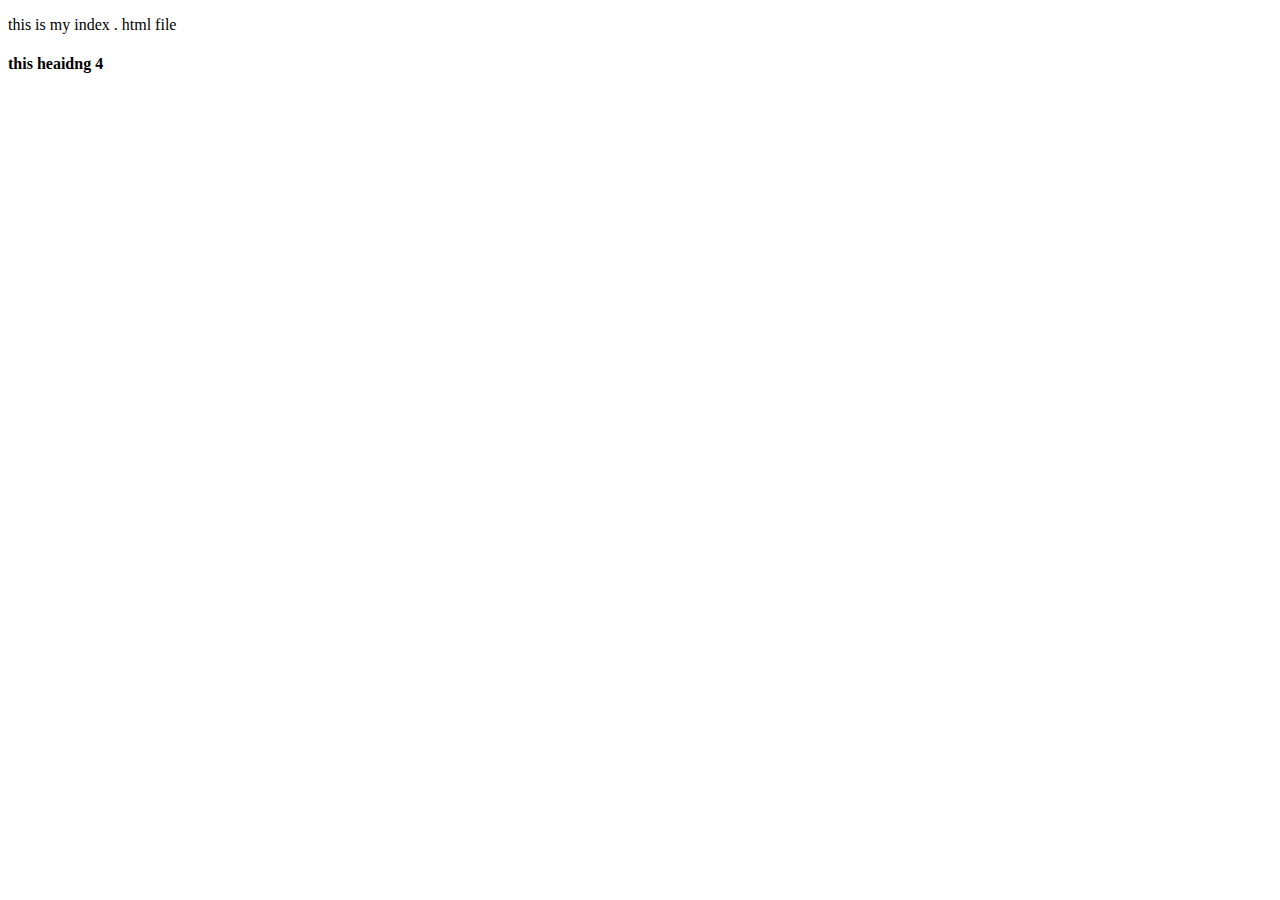
<file: index.html>
<!DOCTYPE html>
<html lang="en">
<head>
    <meta charset="UTF-8">
    <meta name="viewport" content="width=device-width, initial-scale=1.0">
    <title>Document</title>
</head>
<body>
    <p> this is my index . html file </p>
    <h4> this heaidng 4
    </h4>
</body>
</html>
</file>
